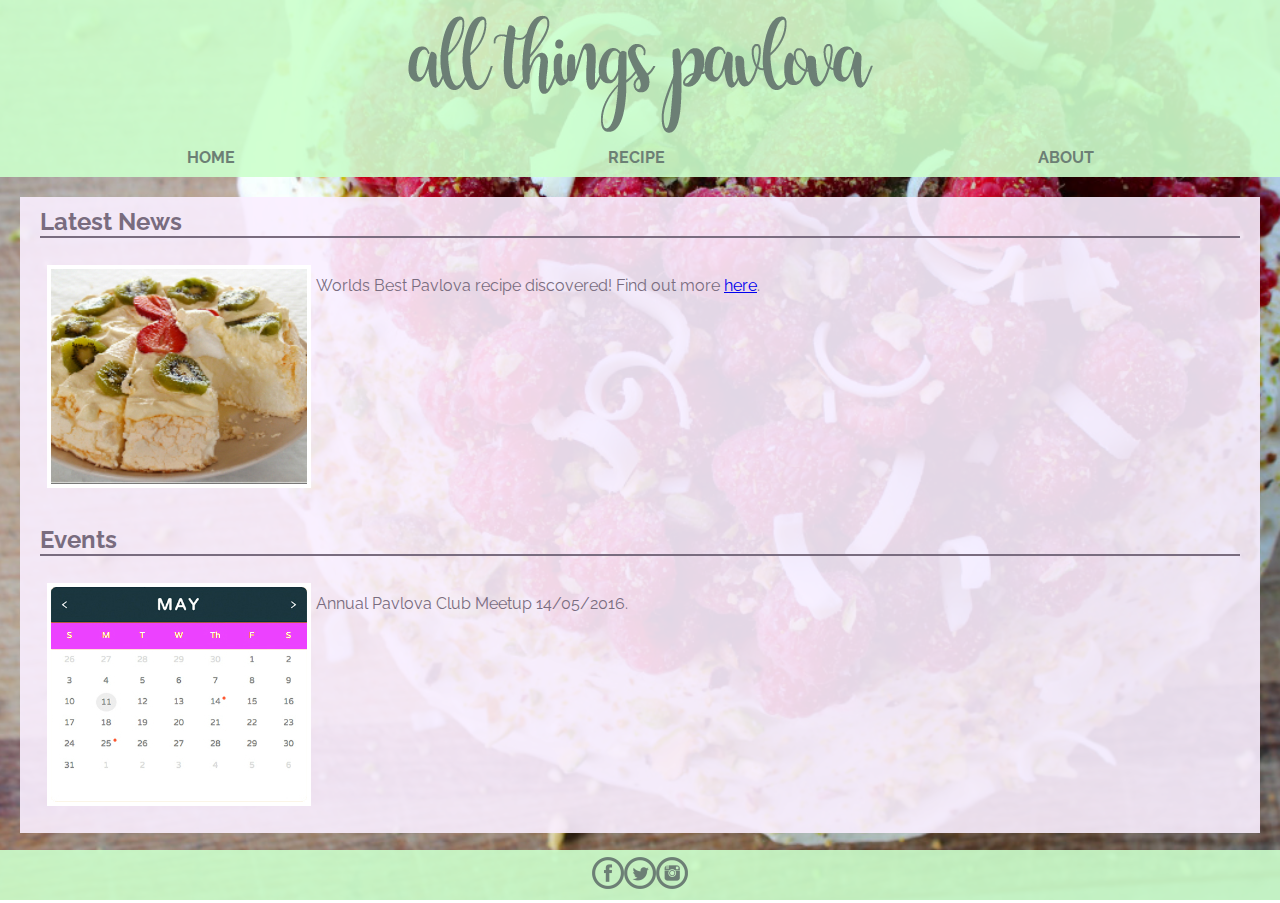
<file: index.html>
<!DOCTYPE HTML>
<!--
Assignment 1
Chris Kelly (n8102597)
-->

<html lang="en">
<head>
	<meta charset="UTF-8">
	<meta name="description" content="Assignment 1">
	<meta name="author" content="Chris Kelly (n8102597)">

	<title>Pavlova Recipe - Assignment 1 - Home</title>
	<link rel="stylesheet" type="text/css" href="assignment1.css">
</head>
<body>
<div class="container">
	<nav role="banner">
		<img src="images/banner.png">
		<ul>
			<li><a href="index.html" role="button">HOME</a></li>
			<li><a href="recipe.html" role="button">RECIPE</a></li>
			<li><a href="about.html" role="button">ABOUT</a></li>
		</ul>
	</nav>
	<main>
		<article id="news">
			<h2>Latest News</h2>
				<aside id="news_article">
					<img src="images/pavlova-sliced-256x215.jpg">
					<p>Worlds Best Pavlova recipe discovered! Find out more <a href="recipe.html">here</a>.</p>
				</aside>
			
			<h2>Events</h2>
				<aside id="news_article">
					<img src="images/cal-256x215.jpg">
					<p>Annual Pavlova Club Meetup 14/05/2016.</p>
				</aside>
		</article>
	</main>
</div>
<footer>
<a href="index.html"><img src="images/facebook-5-32-green.png"></a>
<a href="index.html"><img src="images/twitter-5-32-green.png"></a>
<a href="index.html"><img src="images/instagram-5-32-green.png"></a>
</footer>
</body>
</html>
</file>
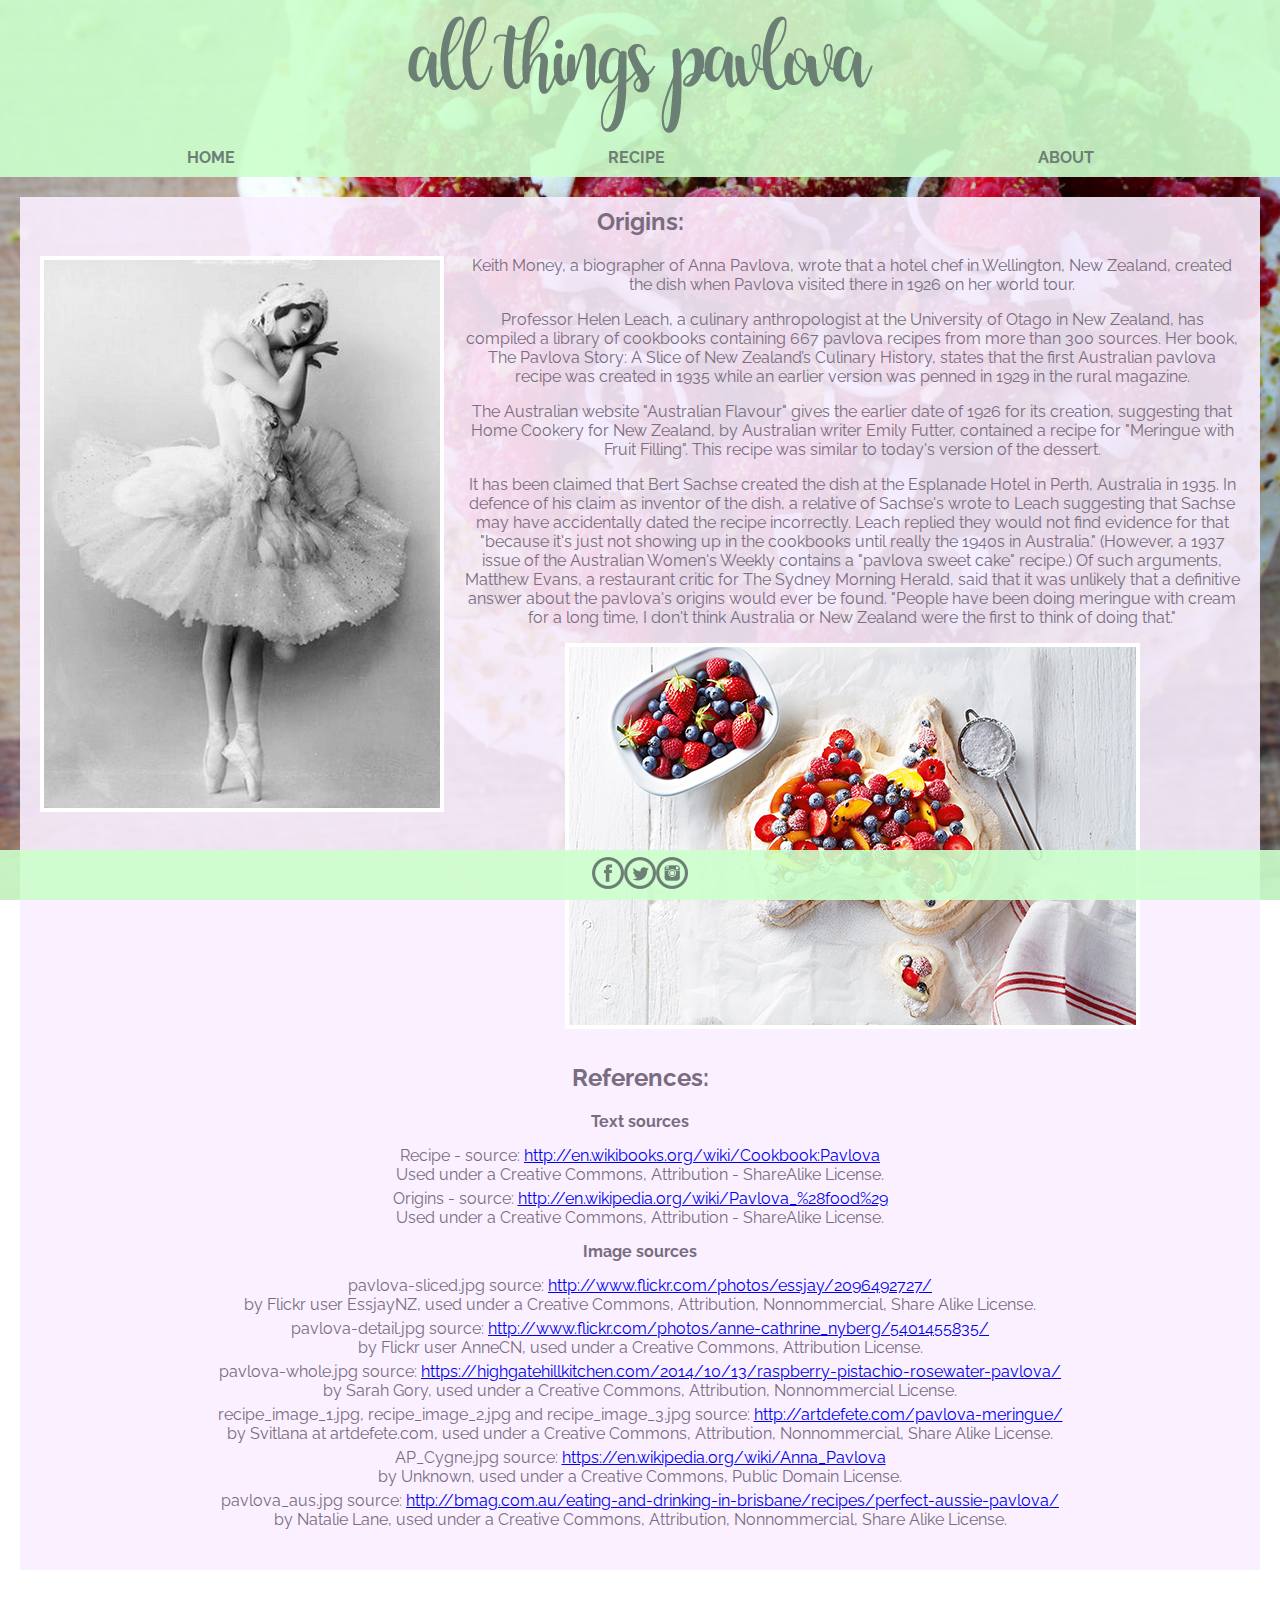
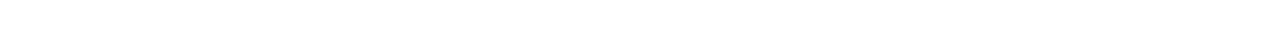
<file: about.html>
<!DOCTYPE HTML>
<!--
Assignment 1
Chris Kelly (n8102597)
-->

<html lang="en">
<head>
	<meta charset="UTF-8">
	<meta name="description" content="About Page">
	<meta name="author" content="Chris Kelly (n8102597)">

	<title>Pavlova Recipe - Assignment 1 - About Page</title>
	<link rel="stylesheet" type="text/css" href="assignment1.css">
</head>
<body>
<div class="container">
	<nav role="banner">
		<img src="images/banner.png">
		<ul>
			<li><a href="index.html" role="button">HOME</a></li>
			<li><a href="recipe.html" role="button">RECIPE</a></li>
			<li><a href="about.html" role="button">ABOUT</a></li>
		</ul>
	</nav>
	<main>
		<article>
			<h2>Origins:</h2>
			<img src="images/AP_Cygne.jpg" alt="Anna Pavlova">
			<p>Keith Money, a biographer of Anna Pavlova, wrote that a hotel chef in
			Wellington, New Zealand, created the dish when Pavlova visited there
			in 1926 on her world tour.</p>

			<p>Professor Helen Leach, a culinary anthropologist at the University of
			Otago in New Zealand, has compiled a library of cookbooks containing
			667 pavlova recipes from more than 300 sources. Her book, The Pavlova
			Story: A Slice of New Zealand’s Culinary History, states that the
			first Australian pavlova recipe was created in 1935 while an earlier
			version was penned in 1929 in the rural magazine.</p>

			<p>The Australian website "Australian Flavour" gives the earlier date of
			1926 for its creation, suggesting that Home Cookery for New Zealand,
			by Australian writer Emily Futter, contained a recipe for "Meringue
			with Fruit Filling". This recipe was similar to today's version of the
			dessert.</p>

			<p>It has been claimed that Bert Sachse created the dish at the Esplanade
			Hotel in Perth, Australia in 1935. In defence of his claim as inventor
			of the dish, a relative of Sachse's wrote to Leach suggesting that
			Sachse may have accidentally dated the recipe incorrectly. Leach
			replied they would not find evidence for that "because it's just not
			showing up in the cookbooks until really the 1940s in Australia."
			(However, a 1937 issue of the Australian Women's Weekly contains a
			"pavlova sweet cake" recipe.) Of such arguments, Matthew Evans, a
			restaurant critic for The Sydney Morning Herald, said that it was
			unlikely that a definitive answer about the pavlova's origins would
			ever be found. "People have been doing meringue with cream for a long
			time, I don't think Australia or New Zealand were the first to think
			of doing that."</p>
			<img src="images/pavlova_aus.jpg">
			
			<h2>References:</h2>
			<ul>
			<li><h4>Text sources</h4></li>

			<li>Recipe - source: <a href="http://en.wikibooks.org/wiki/Cookbook:Pavlova">
				http://en.wikibooks.org/wiki/Cookbook:Pavlova</a> 
				Used under a Creative Commons, Attribution - ShareAlike License.</li>

			<li>Origins - source: <a href="http://en.wikipedia.org/wiki/Pavlova_%28food%29">
				http://en.wikipedia.org/wiki/Pavlova_%28food%29</a>
				Used under a Creative Commons, Attribution - ShareAlike License.</li>
				
			<li><h4>Image sources</h4></li>
			<li>pavlova-sliced.jpg source: 
				<a href="http://www.flickr.com/photos/essjay/2096492727/">
				http://www.flickr.com/photos/essjay/2096492727/</a>
				by Flickr user EssjayNZ, used under a Creative Commons, Attribution,
				Nonnommercial, Share Alike License.</li>

			<li>pavlova-detail.jpg source: 
				<a href="http://www.flickr.com/photos/anne-cathrine_nyberg/5401455835/">
				http://www.flickr.com/photos/anne-cathrine_nyberg/5401455835/</a>
				by Flickr user AnneCN, used under a Creative Commons, Attribution
				License.</li>
			
			<li>pavlova-whole.jpg source: 
				<a href="https://highgatehillkitchen.com/2014/10/13/raspberry-pistachio-rosewater-pavlova/">
				https://highgatehillkitchen.com/2014/10/13/raspberry-pistachio-rosewater-pavlova/</a>
				by Sarah Gory, used under a Creative Commons, Attribution, Nonnommercial 
				License.</li>			
				
			<li>recipe_image_1.jpg, recipe_image_2.jpg and recipe_image_3.jpg source: 
				<a href="http://artdefete.com/pavlova-meringue/">
				http://artdefete.com/pavlova-meringue/</a>
				by Svitlana at artdefete.com, used under a Creative Commons, Attribution, Nonnommercial, 
				Share Alike License.</li>	
			
			<li>AP_Cygne.jpg source: 
				<a href="https://en.wikipedia.org/wiki/Anna_Pavlova">
				https://en.wikipedia.org/wiki/Anna_Pavlova</a>
				by Unknown, used under a Creative Commons, Public Domain License.</li>				
			
			<li>pavlova_aus.jpg source: 
				<a href="http://bmag.com.au/eating-and-drinking-in-brisbane/recipes/perfect-aussie-pavlova/">
				http://bmag.com.au/eating-and-drinking-in-brisbane/recipes/perfect-aussie-pavlova/</a>
				by Natalie Lane, used under a Creative Commons, Attribution, Nonnommercial, 
				Share Alike License.</li>
				
			</ul>
		</article>
	</main>
</div>
<footer>
<a href="index.html"><img src="images/facebook-5-32-green.png"></a>
<a href="index.html"><img src="images/twitter-5-32-green.png"></a>
<a href="index.html"><img src="images/instagram-5-32-green.png"></a>
</footer>
</body>
</html>
</file>
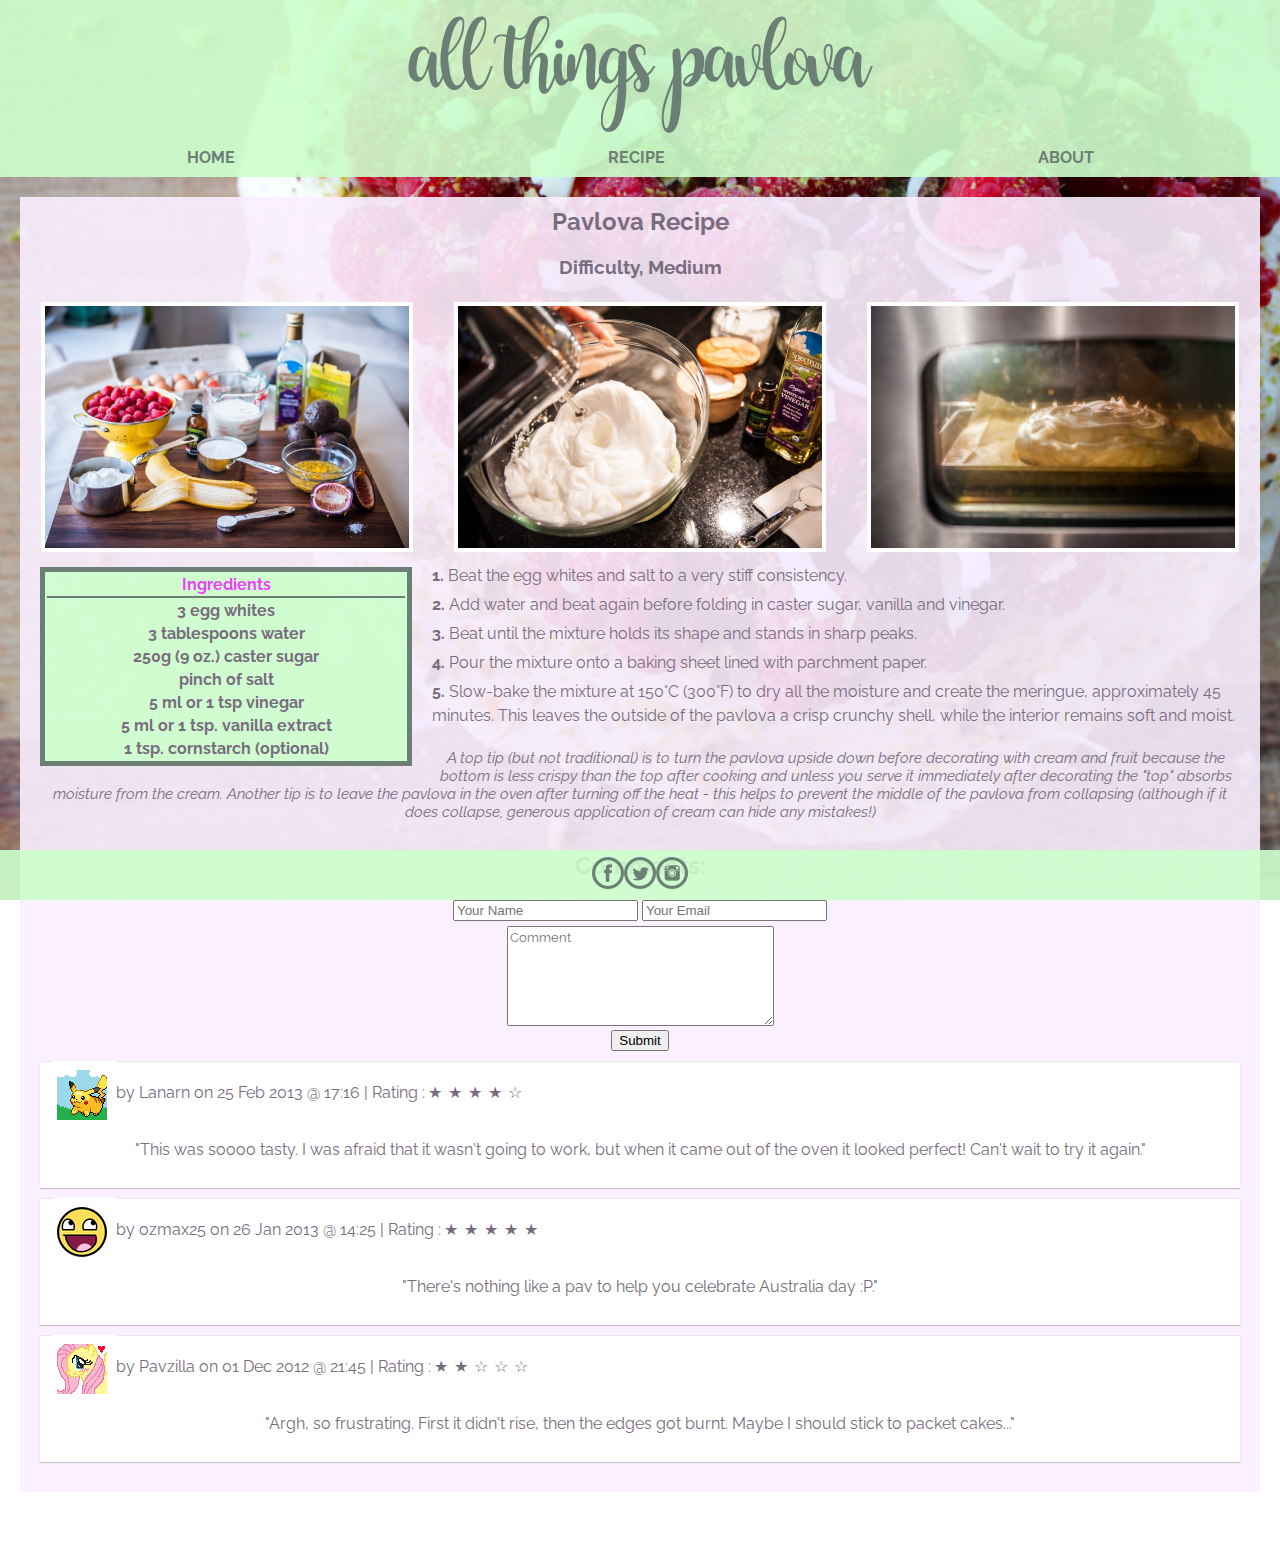
<file: recipe.html>
<!DOCTYPE HTML>
<!--
Assignment 1
Chris Kelly (n8102597)
-->

<html lang="en">
<head>
	<meta charset="UTF-8">
	<meta name="description" content="Assignment 1">
	<meta name="author" content="Chris Kelly (n8102597)">

	<title>Pavlova Recipe - Assignment 1 - Recipe Page</title>
	<link rel="stylesheet" type="text/css" href="assignment1.css">
</head>
<body>
<div class="container">
	<nav role="banner">
		<img src="images/banner.png">
		<ul>
			<li><a href="index.html" role="button">HOME</a></li>
			<li><a href="recipe.html" role="button">RECIPE</a></li>
			<li><a href="about.html" role="button">ABOUT</a></li>
		</ul>
	</nav>
	<main>
	<h2>Pavlova Recipe</h2>
	<h3>Difficulty, Medium</h3>
	
			<aside id="images">
				<img src="images/recipe_image_1.jpg">
				<img src="images/recipe_image_2.jpg">
				<img src="images/recipe_image_3.jpg">
			</aside>
			<table id="ingredients">
				<tr>
					<th>Ingredients</th>
				</tr>
				<tr>
					<td>3 egg whites</td>
				</tr>
				<tr>
					<td>3 tablespoons water</td>
				</tr>
				<tr>
					<td>250g (9 oz.) caster sugar</td>
				</tr>		
				<tr>
					<td>pinch of salt</td>
				</tr>
				<tr>
					<td>5 ml or 1 tsp vinegar</td>
				</tr>
				<tr>
					<td>5 ml or 1 tsp. vanilla extract</td>
				</tr>
				<tr>
					<td>1 tsp. cornstarch (optional)</td>
				</tr>
			</table>
			<article>
				<ol>
					<li>Beat the egg whites and salt to a very stiff consistency.</li> 
					<li>Add water and beat again before folding in caster sugar, vanilla and
					vinegar.</li>
					<li>Beat until the mixture holds its shape and stands in sharp
					peaks.</li>
					<li>Pour the mixture onto a baking sheet lined with parchment
					paper.</li>
					<li>Slow-bake the mixture at 150°C (300°F) to dry all the moisture
					and create the meringue, approximately 45 minutes. This leaves the
					outside of the pavlova a crisp crunchy shell, while the interior
					remains soft and moist.</li>
				</ol>
				
			<p class="tip">A top tip (but not traditional) is to turn the
			pavlova upside down before decorating with cream and fruit because the
			bottom is less crispy than the top after cooking and unless you serve
			it immediately after decorating the "top" absorbs moisture from the
			cream. Another tip is to leave the pavlova in the oven after turning
			off the heat - this helps to prevent the middle of the pavlova from
			collapsing (although if it does collapse, generous application of
			cream can hide any mistakes!)</p>
			
			
		<aside id="comments">
			<h2>Comments:</h2>
			<form action="#" method="get" name="comments_form">
				<input type="text" name="name" placeholder="Your Name"></input>
				<input type="email" name="email" placeholder="Your Email"></input><br/>
				<textarea name="comment" placeholder="Comment" style="width:267px;height:100px;"></textarea><br/>
				<input type="submit" name="submit" value="Submit"></input>
			</form>
			
			<div class="comment">
				<div class="rating">
				<img src="images/pikachu_avatar_by_zeldakinz.png">
				by Lanarn on 25 Feb 2013 @ 17:16 | Rating :			
					<span>★</span>
					<span>★</span>
					<span>★</span>
					<span>★</span>
					<span>☆</span>
				</div>
				<p>"This was soooo tasty. I was
				afraid that it wasn't going to work, but when it came out of the oven
				it looked perfect! Can't wait to try it again."</p>
			</div>
			
			<div class="comment">
				<div class="rating">
				<img src="images/smile_avatar.png">
				by ozmax25 on 26 Jan 2013 @ 14:25 | Rating : 
					<span>★</span>
					<span>★</span>
					<span>★</span>
					<span>★</span>
					<span>★</span>
				</div>
				
				<p>"There's nothing like a pav to help you celebrate Australia day :P."</p>
			</div>
			
			<div class="comment">
				<div class="rating">
				<img src="images/mlp__fim_free_avatar_fluttershy_pixel_art_by_teamvocaloid.gif">
				by Pavzilla on 01 Dec 2012 @ 21:45 | Rating :
					<span>★</span>
					<span>★</span>
					<span>☆</span>
					<span>☆</span>
					<span>☆</span>
				</div>				
				<p>"Argh, so frustrating. First it didn't rise, then the edges got burnt. 
				Maybe I should stick to packet cakes..."</p>
			</div>
		</aside>
		</article>
	</main>
</div>
<footer>
<a href="index.html"><img src="images/facebook-5-32-green.png"></a>
<a href="index.html"><img src="images/twitter-5-32-green.png"></a>
<a href="index.html"><img src="images/instagram-5-32-green.png"></a>
</footer>
</body>
</html>
</file>
<file: assignment1.css>
@import url('https://fonts.googleapis.com/css?family=Raleway|Roboto');

*, *:before, *:after {
  box-sizing: inherit;
}

html {
	box-sizing: border-box;
	font-family: 'Raleway', sans-serif;
}

body {
	background:url(images/pavlova-whole-1000.jpg);
	background-repeat: no-repeat;
	background-size:cover;
	background-position: center center;
	background-attachment: fixed;
	margin: 0; /* required to keep list at top of page */

}

.container div {
	border-style: none;
}

nav[role="banner"] {
	padding-top: 15px;
	padding-bottom: 5px;
	width: 100%;
	background: rgba(204, 255, 204, 0.9);

}

nav[role="banner"] img {
	display: block;
	margin-left: auto;
	margin-right: auto;
	padding-bottom: 15px;
}

nav[role="banner"] ul {
	display: flex;
	justify-content: space-around;
	list-style-type: none;
	margin: 0px;
	-webkit-padding-start: 0px;
}

nav[role="banner"] li a {
	font-weight: bold;
	color: #6C7F75;
	/*background-color: #FFCCFF;*/
	text-decoration:none;
	-o-transition:.5s;
	-ms-transition:.5s;
	-moz-transition:.5s;
	-webkit-transition:.5s;
	transition:.5s;
}

nav[role="banner"] li a:hover {
	color: #EE40FF;
	/*background-color: #FFBBFF;
	background: rgba(255, 187, 255, 0.9);*/
}

main {
	background: rgba(250, 238, 255, 0.9);
	text-align:center;
	color: #796C7F;
	height:100%;
	min-height:100%;
	margin:20px;
	margin-bottom: 70px; /* needed for the footer */
}

h2 {
	padding-top:10px;
}

aside[id="images"] {
	display: flex;
	flex-direction: row;
	flex-wrap: wrap;
	align-items: center;
	justify-content: space-around;
}

aside[id="images"] img {
	height: auto;
	width: 30%;
	overflow: hidden; 
	border-style: solid;
	border-width: 4px;
	border-color: #FFFFFF;
	margin:5px;
}

table {
	width: 30%;
	font-weight: bold;
	float:left;
	background: rgba(204, 255, 204, 0.9);
	border: 5px solid #6C7F75;
	margin-left:20px;
	margin-right:20px;
	margin-top:10px;
	margin-bottom:10px;
}

table th {
	color: #EE40FF;
	border-bottom: 2px solid #6C7F75;
	line-height: 125%;
}

table td {
	color: #796C7F;
	padding-left:5px;
	padding-right:5px;
}

ol {
	line-height: 150%;
	text-align:left;
	margin-top:7px;	
	list-style-position: inside;
	counter-reset: item; /*used to make numbers on ordered list bold*/
}

ol li { 
display: block /*removes numbers from ordered list*/
}

ol > li:before { /*creates numbers in bold before all list items that are children of an ordered list*/
	content: counter(item) ". ";
    counter-increment: item;
    font-weight: bold;
}

p.big {
	line-height: 200%;
	text-align:left;
	margin-top:7px;
}

p.tip {
	font-style: italic;
	font-size: 95%;
}

.rating { /*put comment avatars and user names inline*/
	display: flex;
	align-items: center;\
}

.rating img {
	padding-top:5px;
	padding-right:5px;
}
.rating > span {
	display: inline-block;
	position: relative;
	padding: 3px;
}

article {
	padding-left:20px;
	padding-right:20px;
	padding-bottom:20px;
}

article img[alt="Anna Pavlova"] {
	height: auto;
	max-width:100%;
	border-style: solid;
	border-width: 4px;
	border-color: #FFFFFF;
	float:left;
	margin-right:20px;
	margin-bottom:10px;
}

article img {
	height: auto;
	max-width:100%;
	border-style: solid;
	border-width: 4px;
	border-color: #FFFFFF;
}

article[id="news"] h2 {
	border-bottom: solid;
	border-width: 2px;
	text-align:left;
}

aside[id="news_article"] {
	display:flex;
	flex-direction: row;
	flex-wrap: wrap;
	align-items: top;
	justify-content: left;
	padding:2px;
	
}

aside[id="news_article"] img {
	margin:5px;
	max-width:500px;
	width:auto;
	height:auto;
}


aside[id="comments"] {
	/*margin-bottom:10px;*/
}

form { /*space after submit button*/
	margin-bottom:10px;
}

.comment { /*div for indidual comment post*/
    padding-left: 13px;
	padding-right: 13px;
	padding-bottom: 13px;
	border: 1px solid #e5e5e5;
    background: #fff;
	box-shadow: 0 1px 1px rgba(0,0,0,0.2), inset 0 1px 1px rgba(0,0,0,0.1);
	margin-bottom:10px;
}



textarea {
	font-family: inherit;
	margin-top: 5px;
}

ul {
	list-style:none;
	padding-left:0;
}

li{
	padding-bottom:5px;
}

li > h4{
	margin:10px;
}

li > a:after {
	content:"\a"; /*insert line break after closing a link tag*/
    white-space: pre; /*preserve the white space and prevent the line from wrapping*/
}

footer {
	display: flex;
	flex-direction: row;
	flex-wrap: wrap;
	align-items: center;
	justify-content: center;
	position: fixed;
	right: 0;
	bottom: 0;
	left: 0;
	background: rgba(204, 255, 204, 0.9);
	color: #D1D0CE;
	padding: 7px;
}
</file>
